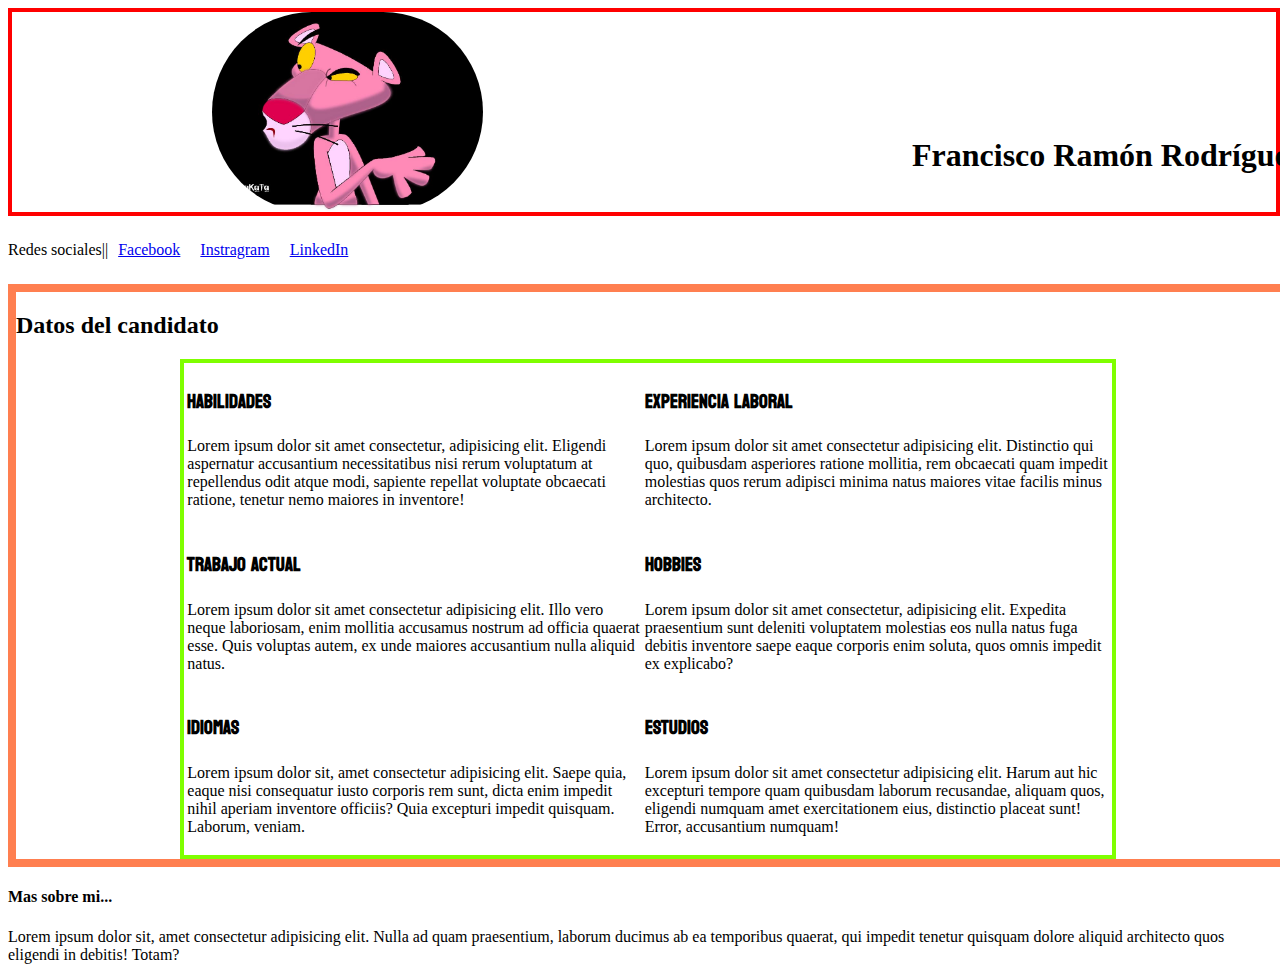
<file: primerActividad/index.html>
<!DOCTYPE html>
<html lang="en">
<head>
    <meta charset="UTF-8">
    <meta http-equiv="X-UA-Compatible" content="IE=edge">
    <meta name="viewport" content="width=device-width, initial-scale=1.0">
    <link rel="stylesheet" href="stilos.css">
    <title>Mi Cv</title>
</head>
<body>

    <header>
        <img class="image-profile" src="recursosPrimerA/pantera.jpg" alt="foto de perfil">
        <h1 class="name">Francisco Ramón Rodríguez Pérez</h1>
    </header>

    <nav>
        <table>
            <thead>Redes sociales||</thead>
            <tr>
                <a class="hov" href="#">Facebook</a>
                <a class="hov" href="#">Instragram</a>
                <a class="hov" href="#">LinkedIn</a>
            </tr>
        </table>
    </nav>

    <div class="contenido">
        <thead><h2>Datos del candidato</h2></thead>
        <table class="tabla">
            <tr>
                <td><h3>Habilidades</h3><p>Lorem ipsum dolor sit amet consectetur, adipisicing elit. Eligendi aspernatur accusantium necessitatibus nisi rerum voluptatum at repellendus odit atque modi, sapiente repellat voluptate obcaecati ratione, tenetur nemo maiores in inventore!</p></td>
                <td><h3>Experiencia laboral</h3><p>Lorem ipsum dolor sit amet consectetur adipisicing elit. Distinctio qui quo, quibusdam asperiores ratione mollitia, rem obcaecati quam impedit molestias quos rerum adipisci minima natus maiores vitae facilis minus architecto.</p></td>
            </tr>

            <tr>
                <td><h3>Trabajo Actual</h3><p>Lorem ipsum dolor sit amet consectetur adipisicing elit. Illo vero neque laboriosam, enim mollitia accusamus nostrum ad officia quaerat esse. Quis voluptas autem, ex unde maiores accusantium nulla aliquid natus.</p></td>
                <td><h3>Hobbies</h3><p>Lorem ipsum dolor sit amet consectetur, adipisicing elit. Expedita praesentium sunt deleniti voluptatem molestias eos nulla natus fuga debitis inventore saepe eaque corporis enim soluta, quos omnis impedit ex explicabo?</p></td>
            </tr>

            <tr>
                <td><h3>Idiomas</h3><p>Lorem ipsum dolor sit, amet consectetur adipisicing elit. Saepe quia, eaque nisi consequatur iusto corporis rem sunt, dicta enim impedit nihil aperiam inventore officiis? Quia excepturi impedit quisquam. Laborum, veniam.</p></td>
                <td><h3>Estudios</h3><p>Lorem ipsum dolor sit amet consectetur adipisicing elit. Harum aut hic excepturi tempore quam quibusdam laborum recusandae, aliquam quos, eligendi numquam amet exercitationem eius, distinctio placeat sunt! Error, accusantium numquam!</p></td>
            </tr>
        </table>
    </div>

    <footer>
        <h4>Mas sobre mi...</h4>
        <p>Lorem ipsum dolor sit, amet consectetur adipisicing elit. Nulla ad quam praesentium, laborum ducimus ab ea temporibus quaerat, qui impedit tenetur quisquam dolore aliquid architecto quos eligendi in debitis! Totam?</p>
    </footer>
</body>
</html>
</file>
<file: primerActividad/stilos.css>
@import url('https://fonts.googleapis.com/css2?family=Koulen&display=swap');


header{
    width: 100%;
    height: 200px;
    border: 4px solid red;
}

.image-profile{
    height: 200px;
    border-radius: 125px;
    display: inline;
    margin-left: 200px;
}

.name{
    position: relative;
    bottom: 100px;
    left: 900px;
}

nav{
    margin-top: 25px;
    margin-bottom: 25px;
}

a{
    margin: 10px;
}

.hov:hover{
    color: rgb(176, 218, 25);
}

.contenido{
    width: 100%;
    border: 8px coral solid;
}

.tabla{
    width: 74%;
    border: 4px chartreuse solid;
    position: relative;
    left: 13%;
}

td{
    margin: 10px;
}

h3{
    font-family: 'Koulen', cursive;
}
</file>
